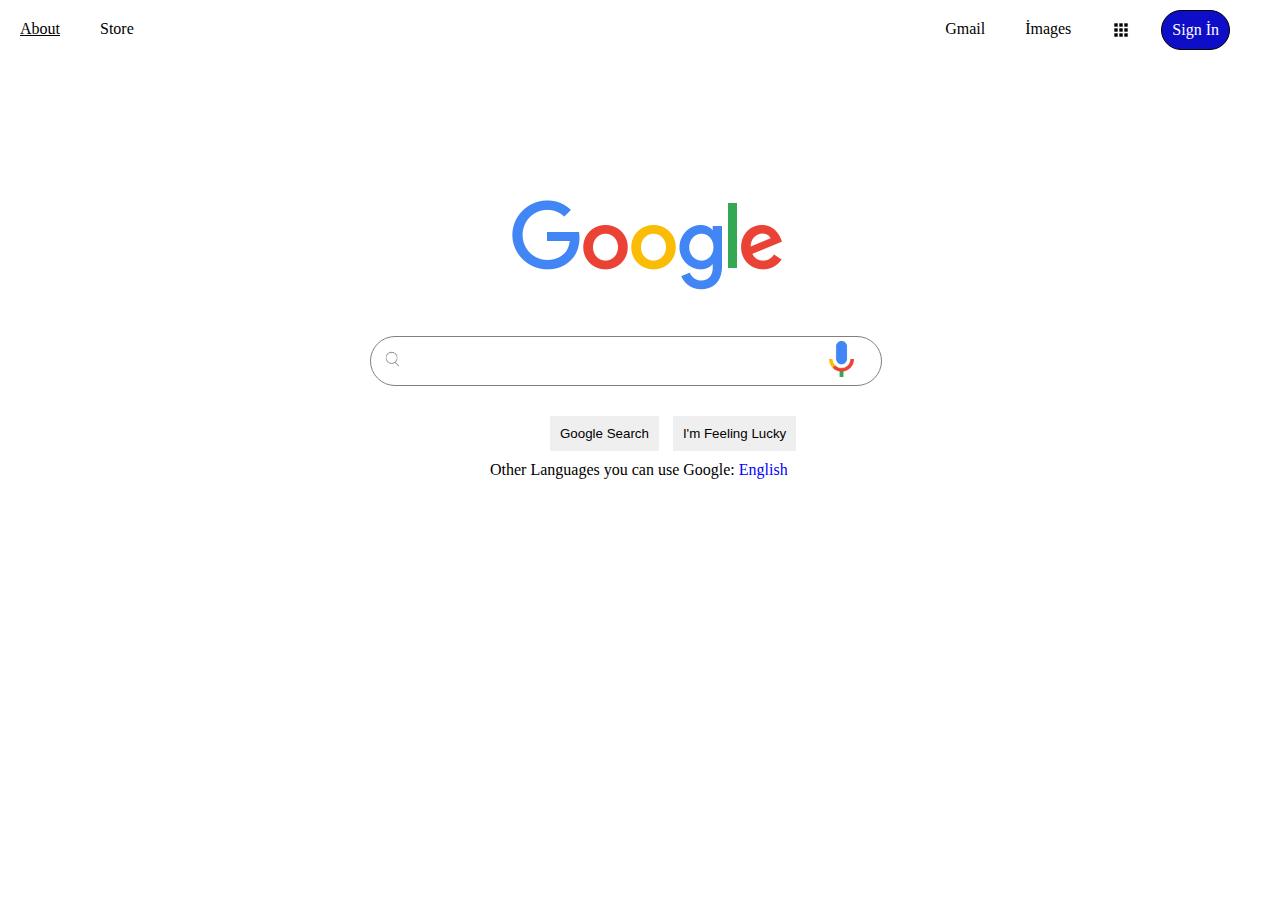
<file: index.html>
<!DOCTYPE html>
<html lang="en">
  <head>
    <meta charset="UTF-8" />
    <meta http-equiv="X-UA-Compatible" content="IE=edge" />
    <meta name="viewport" content="width=device-width, initial-scale=1.0" />
    <title>
        Google
    </title>
    <link rel="stylesheet" href="./style.css">
  </head>
  <body>
    <header>
      <a href="#" class="üst-sol">About</a>
      <a href="#" class="üst-sol">Store</a>

      <span class="üst-sağ" id="signin">Sign İn</span>
      <span class="üst-sağ"
        ><img src="./img/icon-menu.jpg" alt="ikon" width="20px" id="ikon"
      /></span>
      <a href="#" class="üst-sağ">İmages</a>
      <a href="#" class="üst-sağ" id="gmail">Gmail</a>
    </header>

    <section id="google">
      <img src="./img/googlelogo.png" alt="" />
    </section>

    <section id="ikinci_arama">
      <img src="./img/mercek.jpg" alt="" width="25px" id="mercek" />
      <img src="./img/mik.png" alt="" width="25px" id="mik" />
      <form action="">
        <input type="search" name="arama" id="arama" />
        <div id="buton">
          <input type="submit" value="Google Search" class="but2"/>
          <input
            type="submit"
            value="I'm Feeling Lucky"
            class="but2"
          />
        </div>
      </form>
    </section>
    <div id="son"><p>Other Languages you can use Google: <a href="#" id="dil">English</a></p>
    </div>
  </body>
</html>
</file>
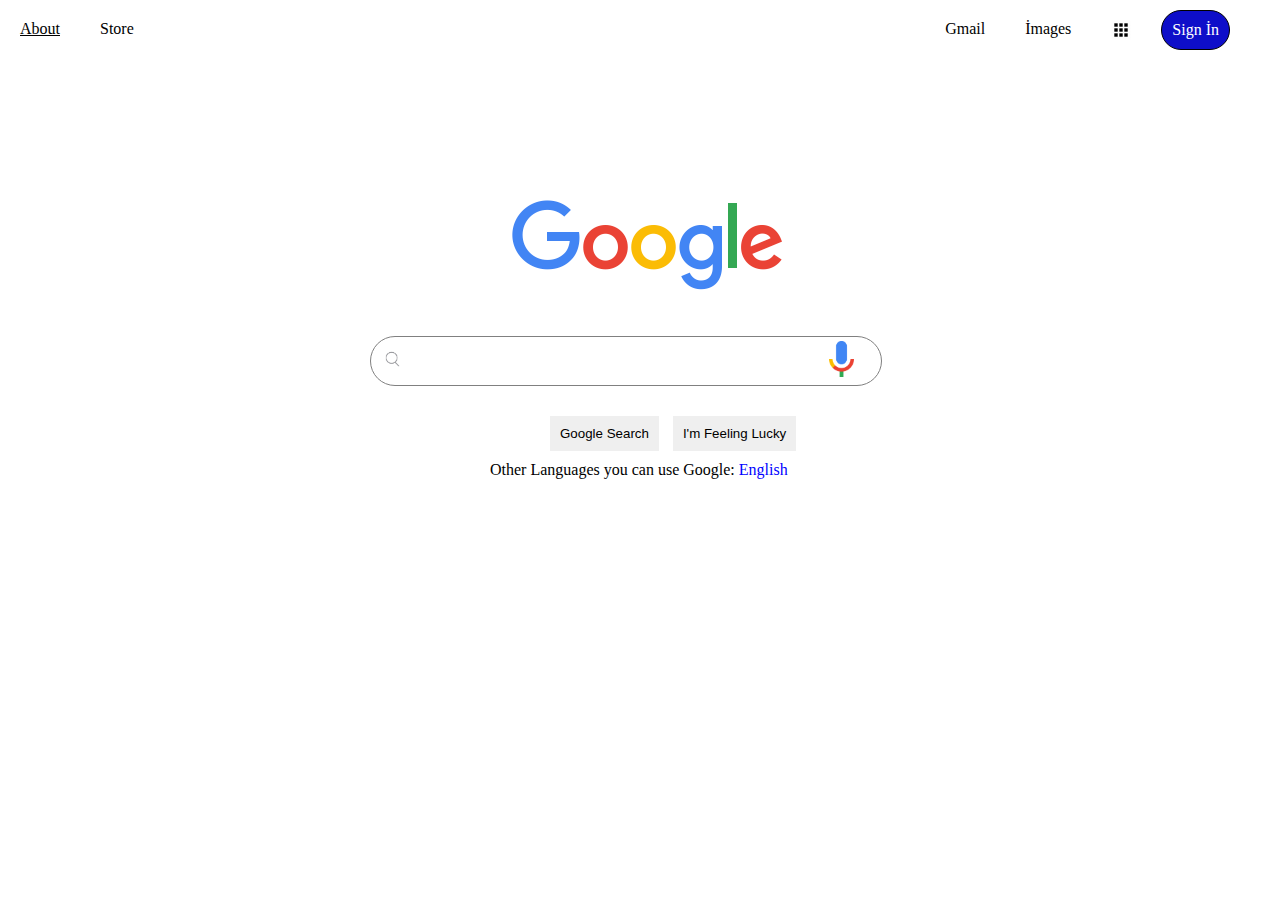
<file: google.html>
<!DOCTYPE html>
<html lang="en">
  <head>
    <meta charset="UTF-8" />
    <meta http-equiv="X-UA-Compatible" content="IE=edge" />
    <meta name="viewport" content="width=device-width, initial-scale=1.0" />
    <title>
        Google
    </title>
    <link rel="stylesheet" href="google-style.css" />
  </head>
  <body>
    <header>
      <a href="#" class="üst-sol">About</a>
      <a href="#" class="üst-sol">Store</a>

      <span class="üst-sağ" id="signin">Sign İn</span>
      <span class="üst-sağ"
        ><img src="./img/icon-menu.jpg" alt="ikon" width="20px" id="ikon"
      /></span>
      <a href="#" class="üst-sağ">İmages</a>
      <a href="#" class="üst-sağ" id="gmail">Gmail</a>
    </header>

    <section id="google">
      <img src="./img/googlelogo.png" alt="" />
    </section>

    <section id="ikinci_arama">
      <img src="./img/mercek.jpg" alt="" width="25px" id="mercek" />
      <img src="./img/mik.png" alt="" width="25px" id="mik" />
      <form action="">
        <input type="search" name="arama" id="arama" />
        <div id="buton">
          <input type="submit" value="Google Search" class="but2"/>
          <input
            type="submit"
            value="I'm Feeling Lucky"
            class="but2"
          />
        </div>
      </form>
    </section>
    <div id="son"><p>Other Languages you can use Google: <a href="#" id="dil">English</a></p>
    </div>
  </body>
</html>
</file>
<file: style.css>
* {
  margin: 0px;
  padding: 0px;
  box-sizing: border-box;
}

header {
  /* border: 1px solid black; */
  height: 100px;
}

.üst-sağ {
    float: right;
    padding: 10px;
    margin: 10px;

}

.üst-sol {
  float: left;
  padding: 20px;
}

#signin {

    border: 1px solid black;
}

#signin {
    color: white;
    background-color: rgb(14, 14, 201);
    padding-right: 10px;
    margin-right: 50px;
    border-radius: 20px;
}

#signin:hover {
    box-shadow: 10px 10px 20px gray;
    background-color: rgb(93, 93, 238);
}

#ikon:hover {
    opacity: 0.3 ;
}

a{
    text-decoration: none;
}

a:link {
    color: black;
}

a:hover {
    text-decoration: 1px underline black;
}

a:visited{
    color: black;
}

#google {
    width: 25%;
    margin: auto;
    margin-top: 100px;
    margin-left: 40%;
}

#arama {
    width: 80%;
    height: 50px;
    border: 1px solid grey;
    border-radius: 30px;
    padding-right: 60px;
    padding-left: 50px ;
    margin-left: 50px;
}

#arama:hover {
    box-shadow: 5px 5px 10px grey;
}

#ikinci_arama {
    width: 50%;

    margin: auto;

}

#mercek {
    position: relative;
    top: 40px;
    left: 60px;
}

#mik {
    position: relative;
    top: 45px;
    left: 75%;
}

#buton {
    margin: 30px;
    padding-left:190px ;
    margin-bottom: 10px;
}

.but2 {
    padding: 10px;
    margin-left: 10px;
    border: hidden;
}
.but2:hover {
    box-shadow: 1px 1px 2px black;
}

#son {
    width: 300px;
    margin: auto;

}


#dil {
    color: blue;
}
</file>
<file: google-style.css>
* {
  margin: 0px;
  padding: 0px;
  box-sizing: border-box;
}

header {
  /* border: 1px solid black; */
  height: 100px;
}

.üst-sağ {
    float: right;
    padding: 10px;
    margin: 10px;

}

.üst-sol {
  float: left;
  padding: 20px;
}

#signin {

    border: 1px solid black;
}

#signin {
    color: white;
    background-color: rgb(14, 14, 201);
    padding-right: 10px;
    margin-right: 50px;
    border-radius: 20px;
}

#signin:hover {
    box-shadow: 10px 10px 20px gray;
    background-color: rgb(93, 93, 238);
}

#ikon:hover {
    opacity: 0.3 ;
}

a{
    text-decoration: none;
}

a:link {
    color: black;
}

a:hover {
    text-decoration: 1px underline black;
}

a:visited{
    color: black;
}

#google {
    width: 25%;
    margin: auto;
    margin-top: 100px;
    margin-left: 40%;
}

#arama {
    width: 80%;
    height: 50px;
    border: 1px solid grey;
    border-radius: 30px;
    padding-right: 60px;
    padding-left: 50px ;
    margin-left: 50px;
}

#arama:hover {
    box-shadow: 5px 5px 10px grey;
}

#ikinci_arama {
    width: 50%;

    margin: auto;

}

#mercek {
    position: relative;
    top: 40px;
    left: 60px;
}

#mik {
    position: relative;
    top: 45px;
    left: 75%;
}

#buton {
    margin: 30px;
    padding-left:190px ;
    margin-bottom: 10px;
}

.but2 {
    padding: 10px;
    margin-left: 10px;
    border: hidden;
}
.but2:hover {
    box-shadow: 1px 1px 2px black;
}

#son {
    width: 300px;
    margin: auto;

}


#dil {
    color: blue;
}
</file>
